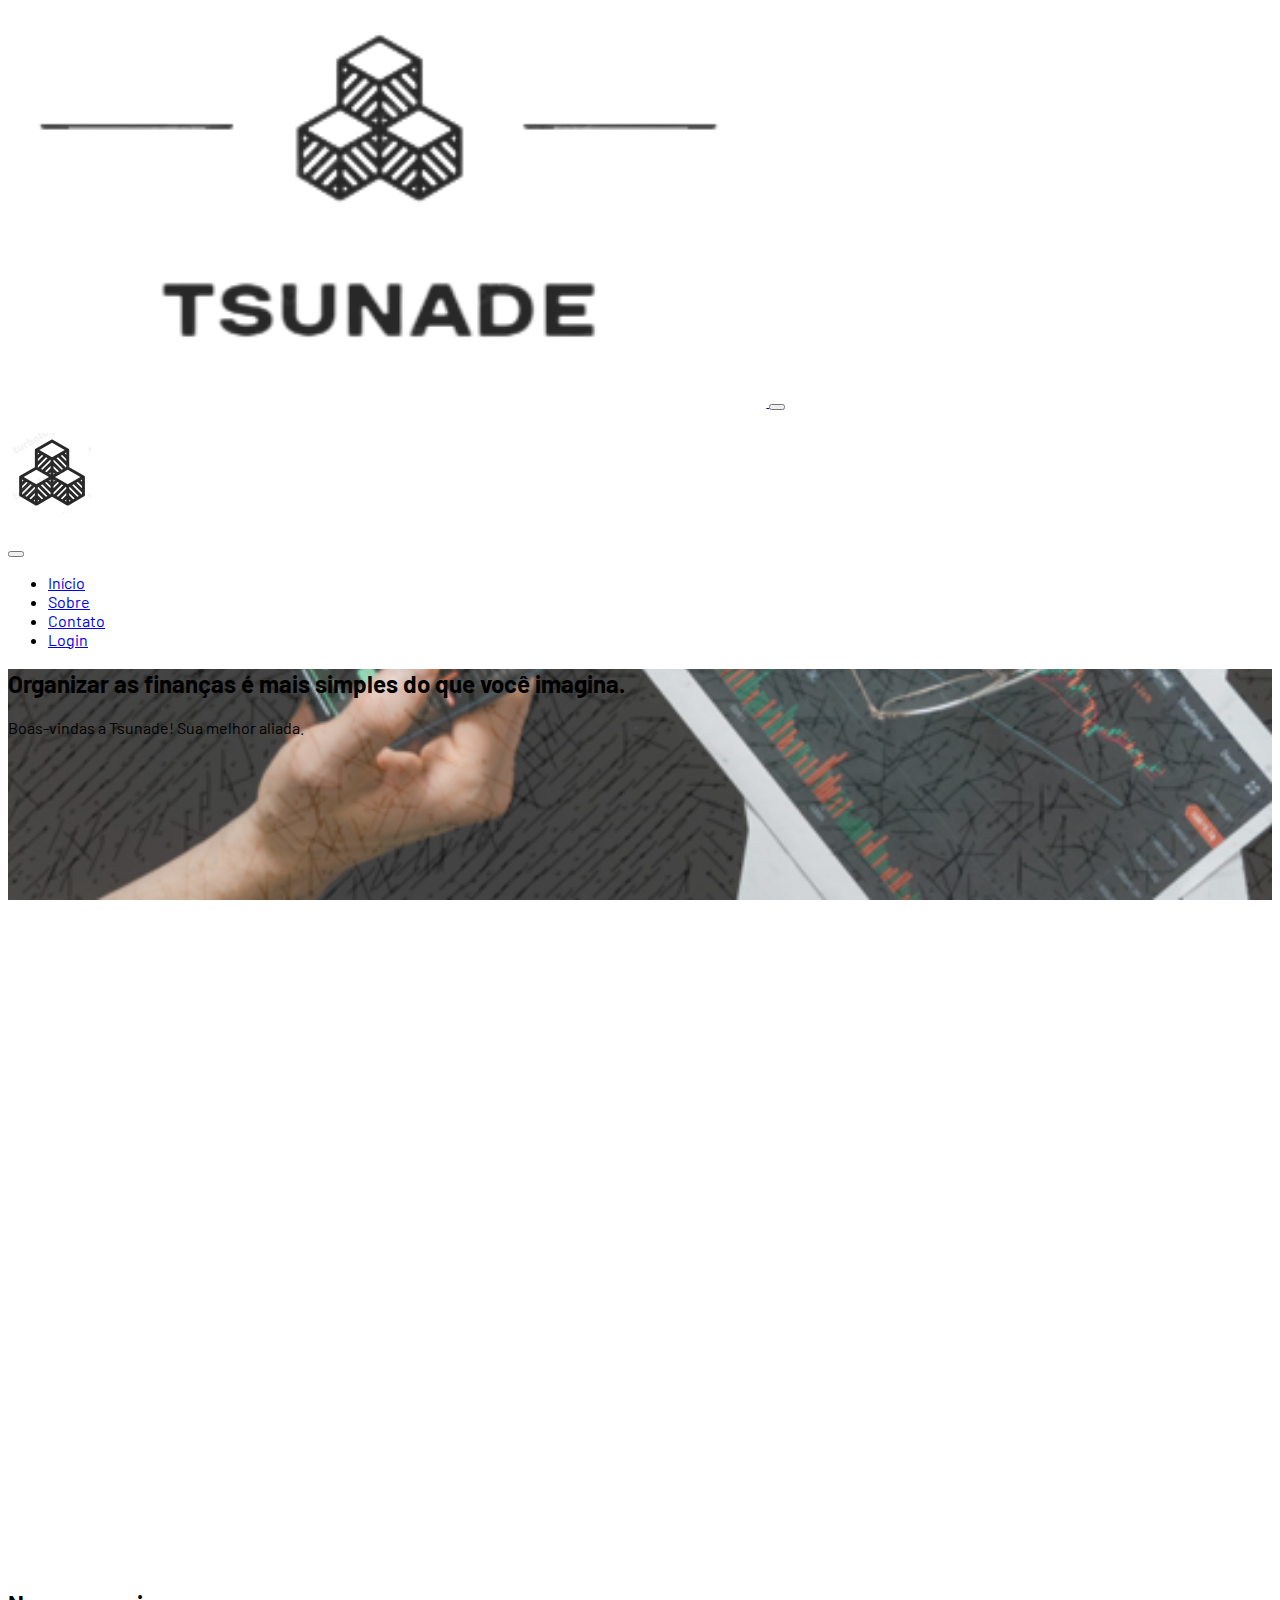
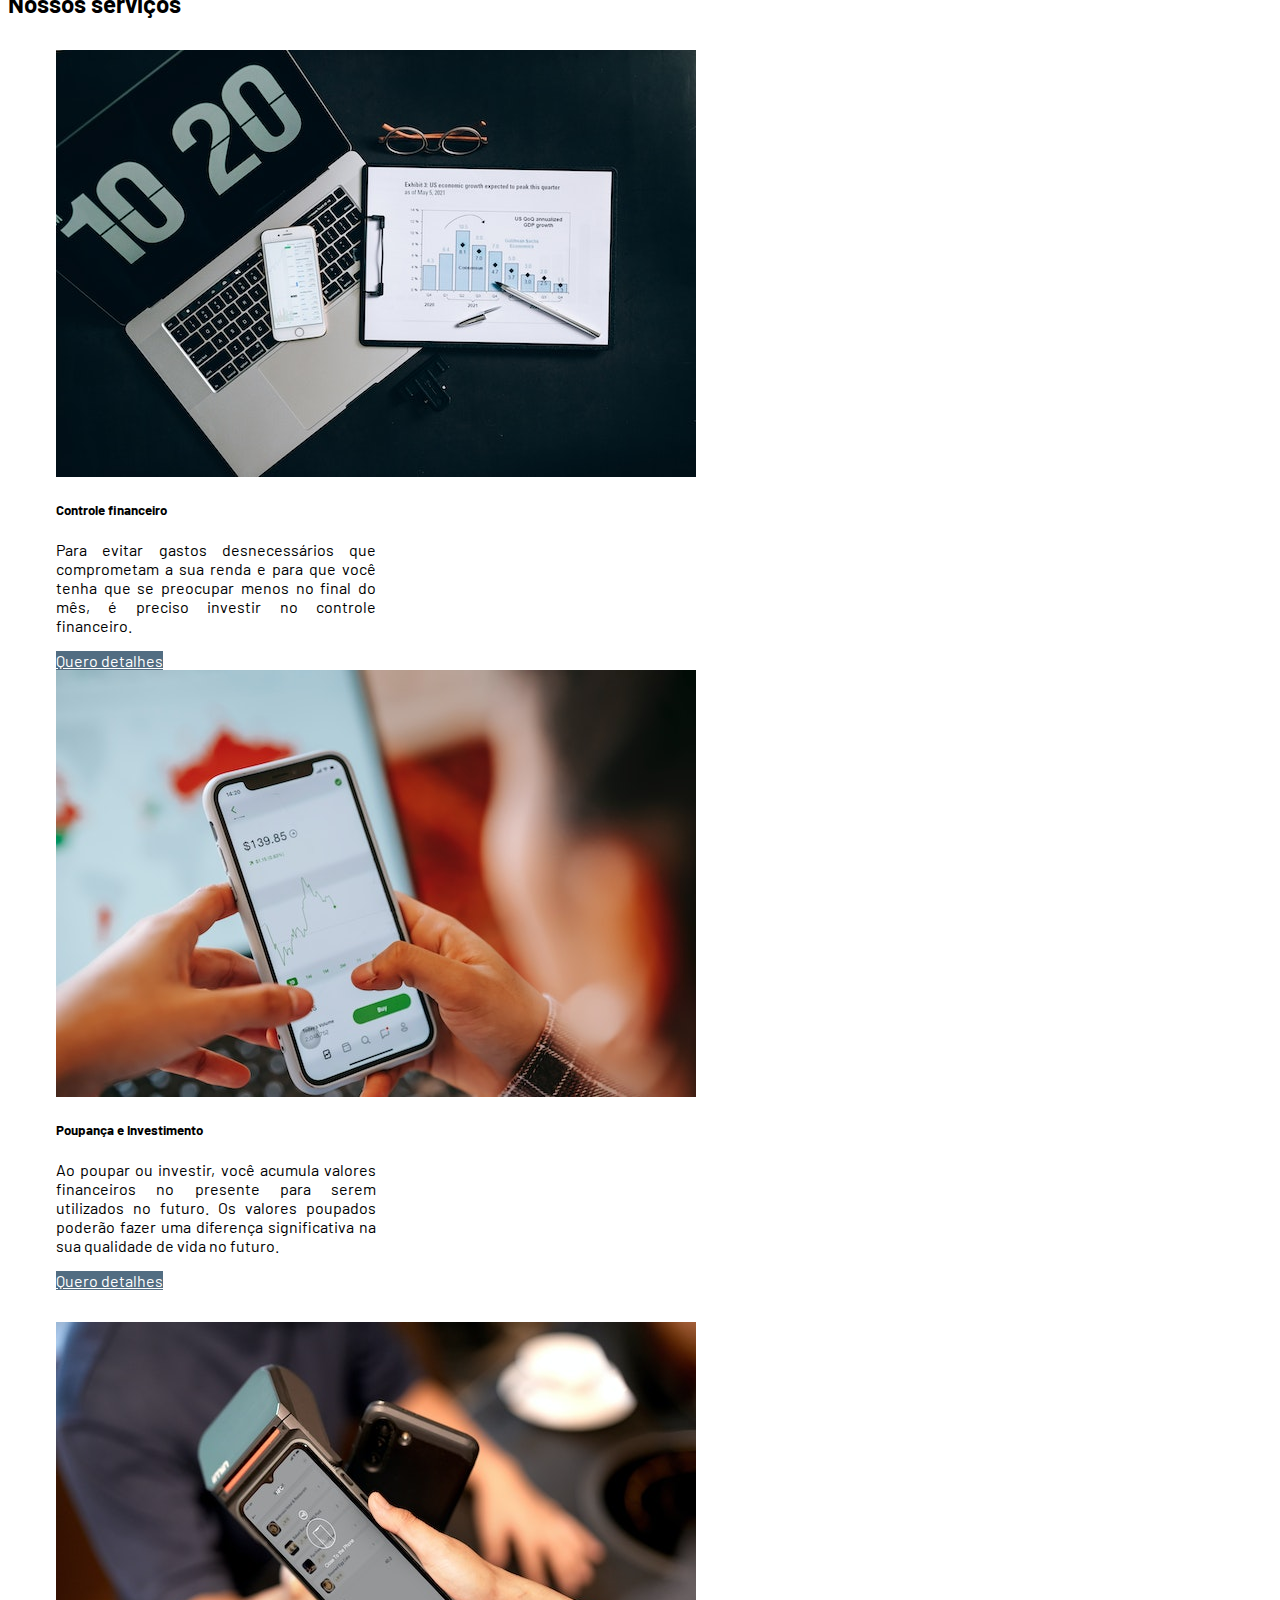
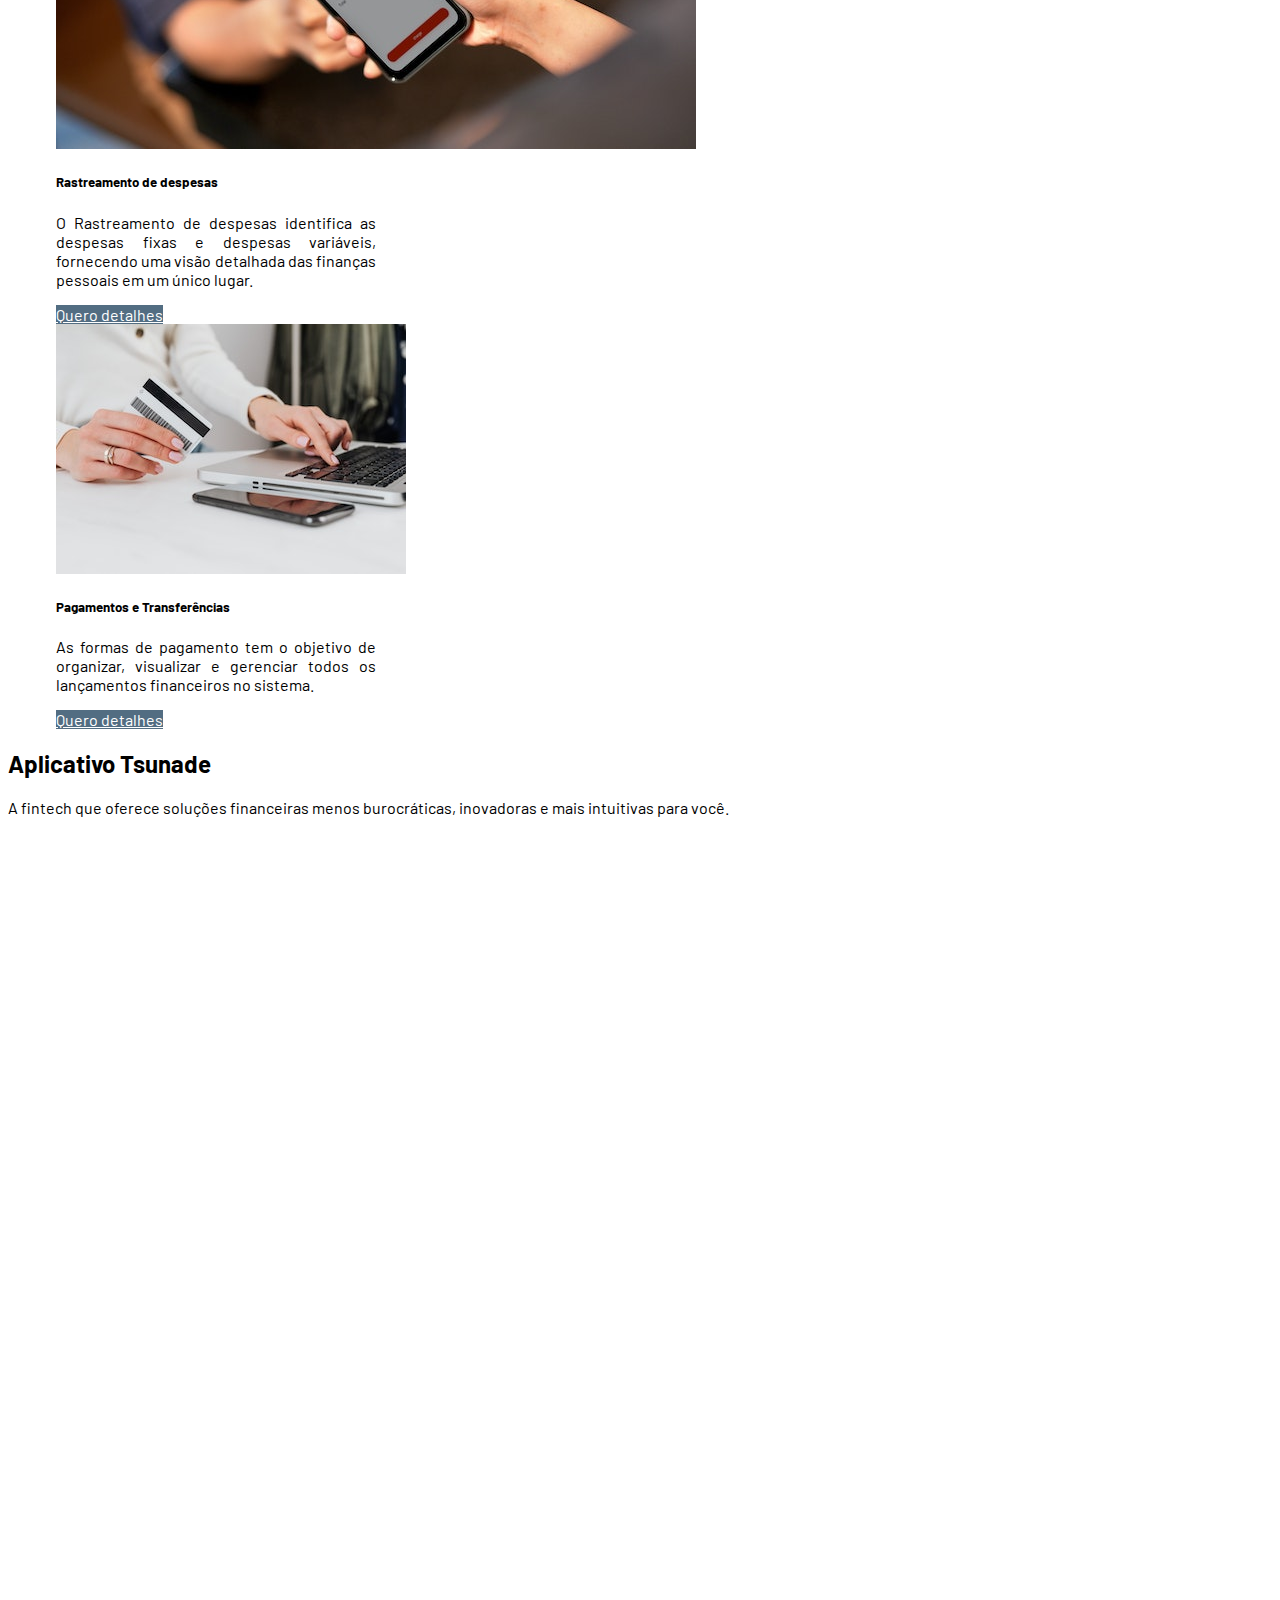
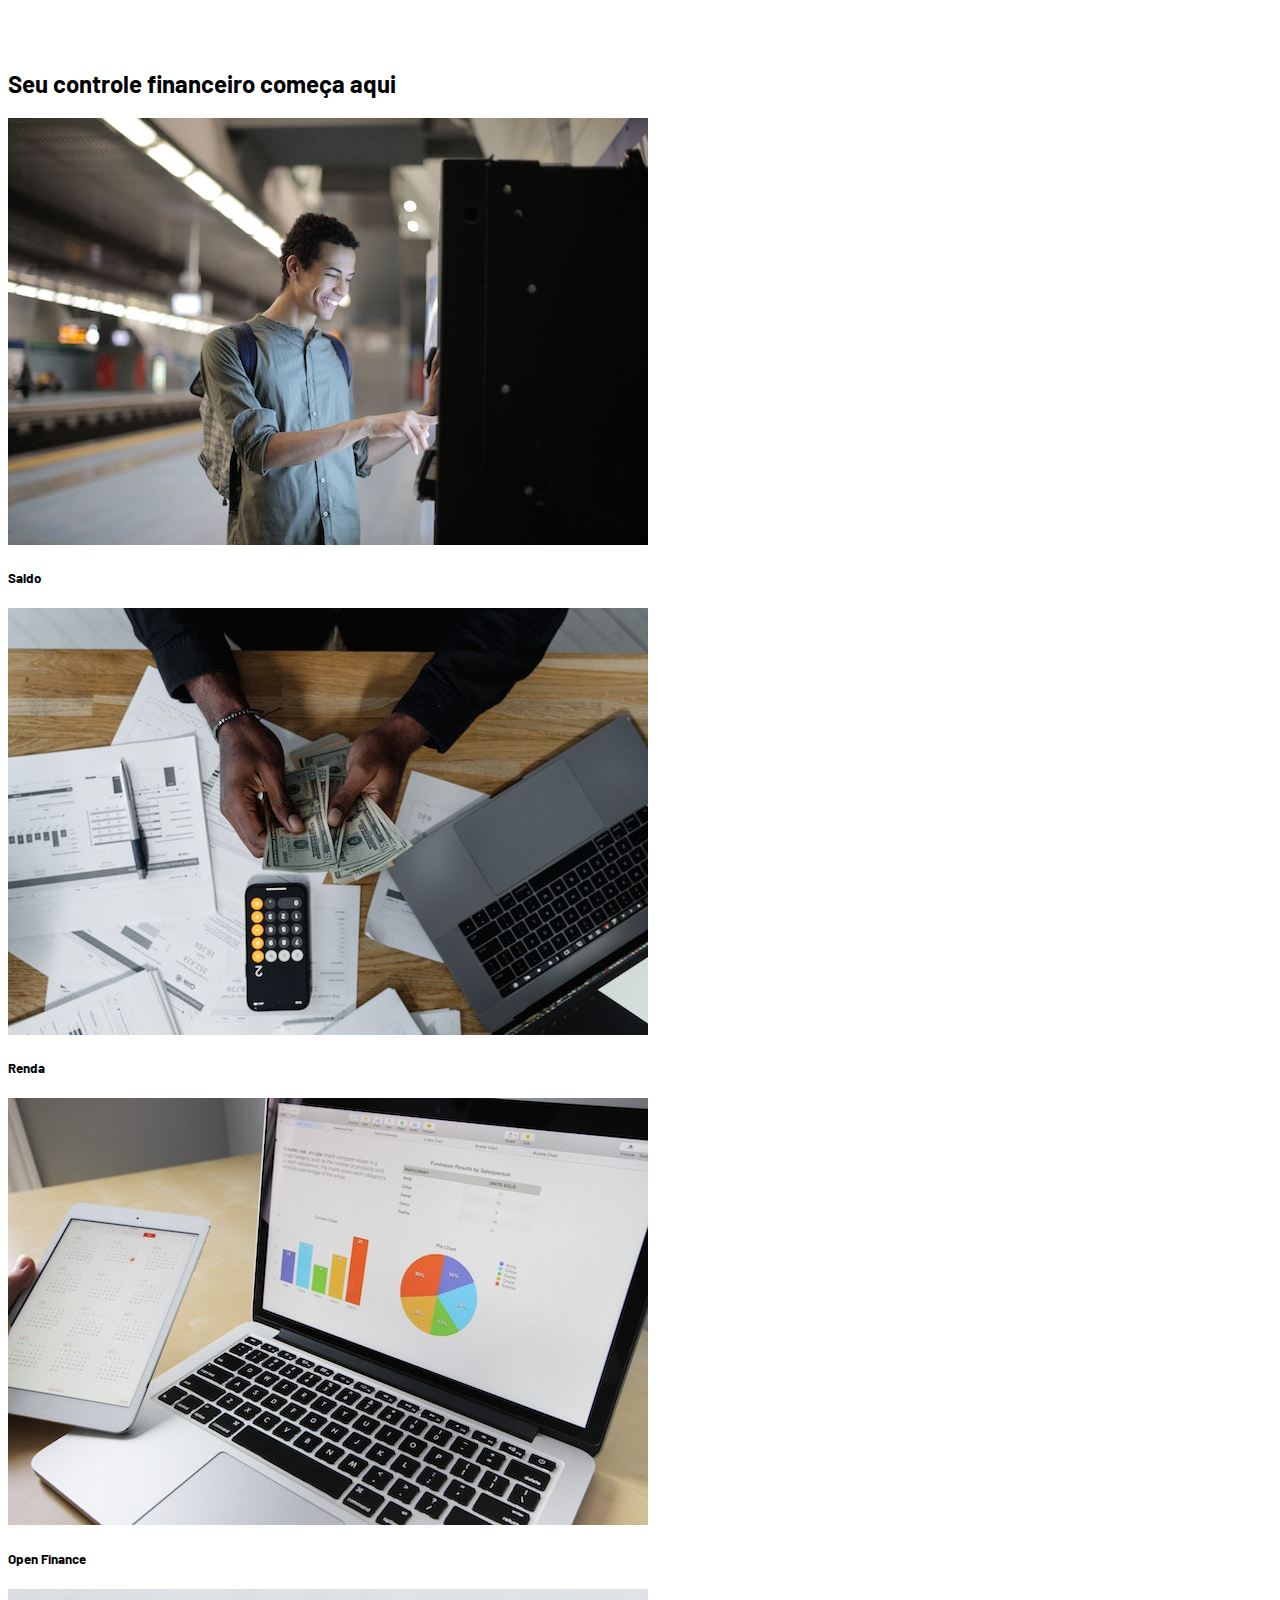
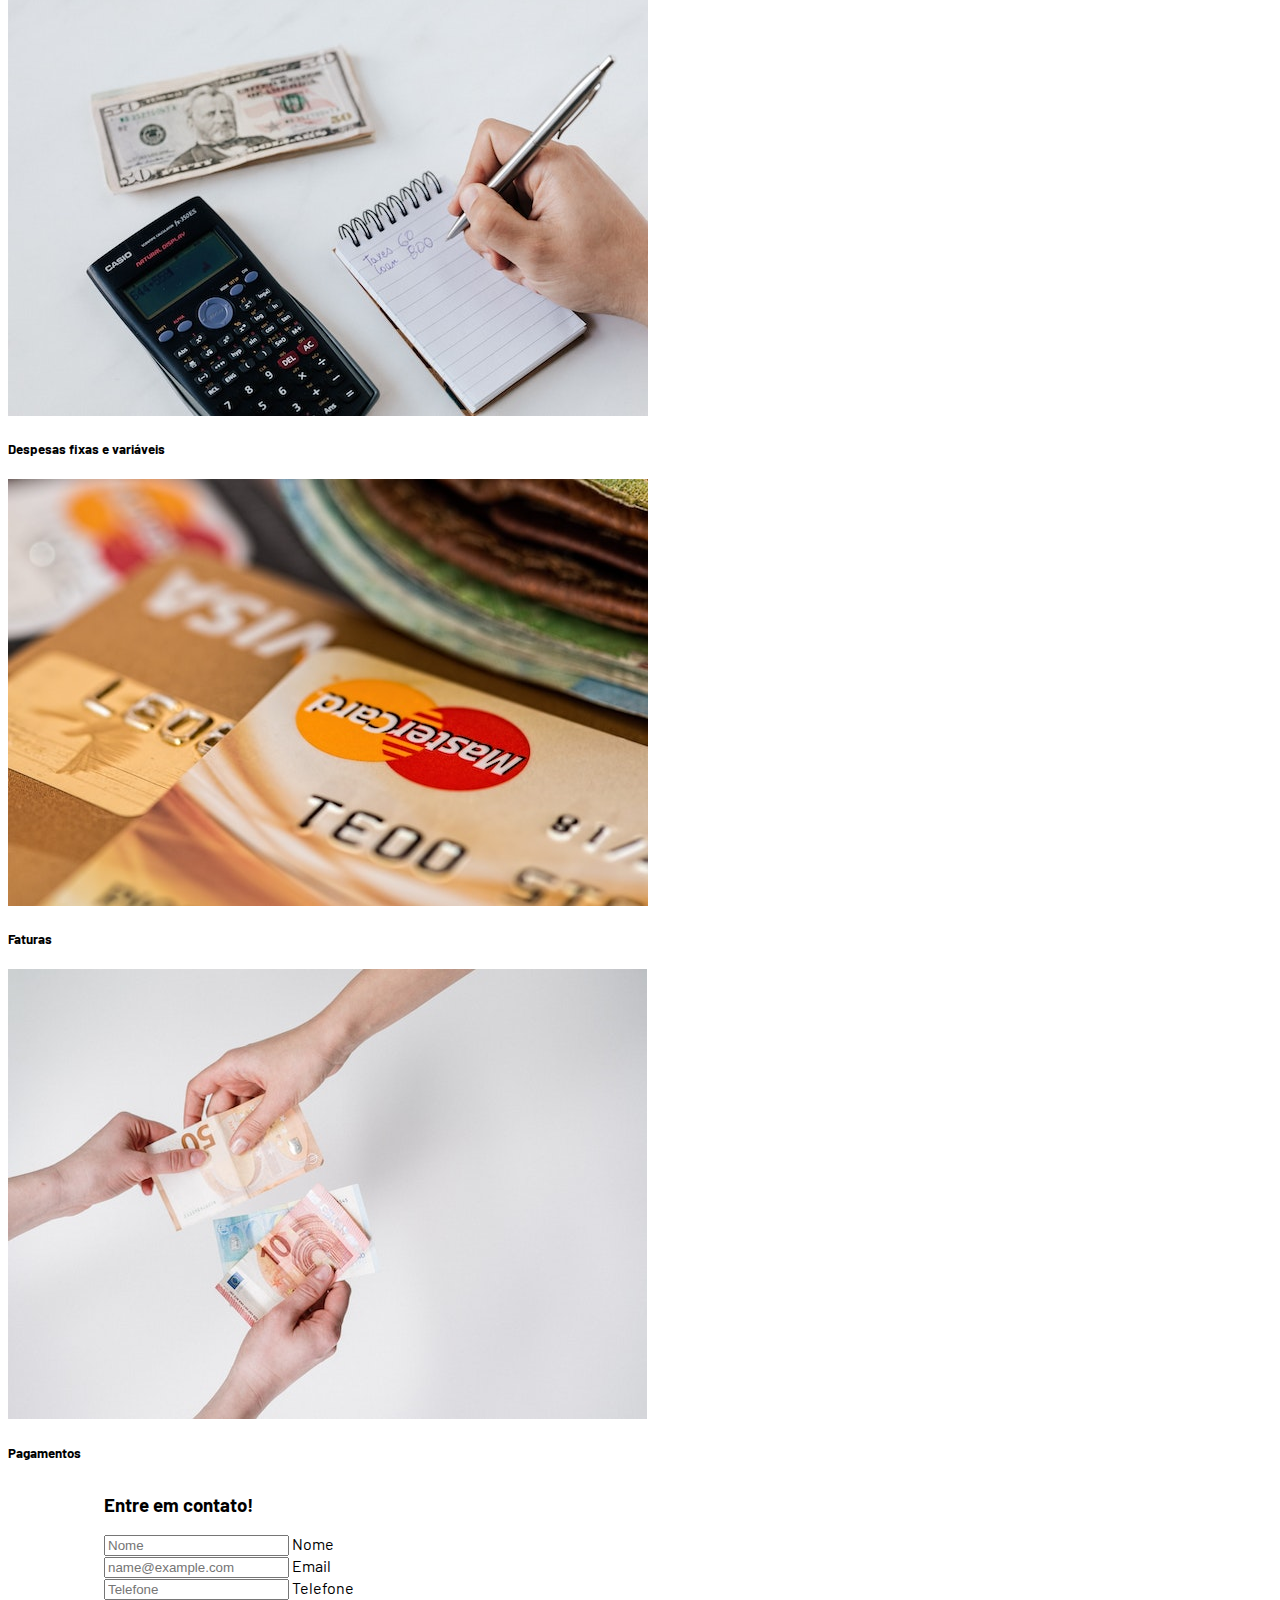
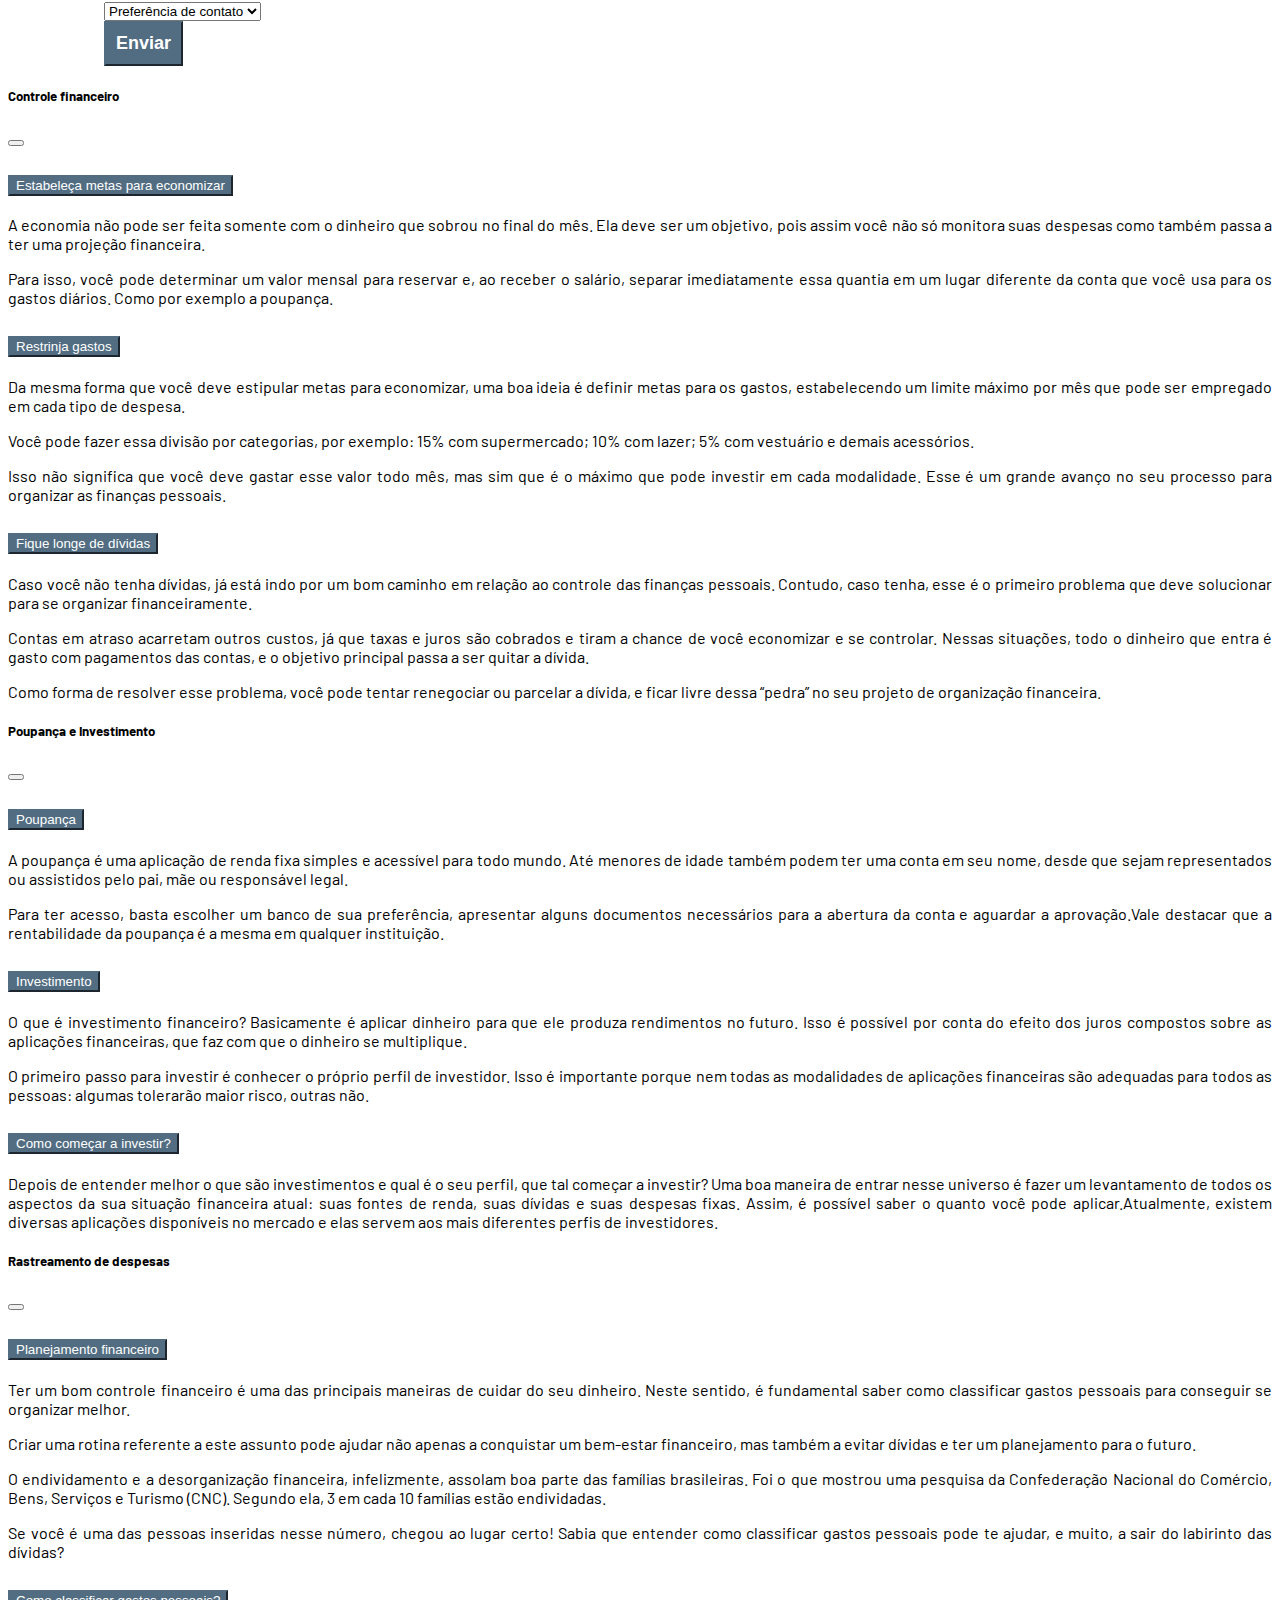
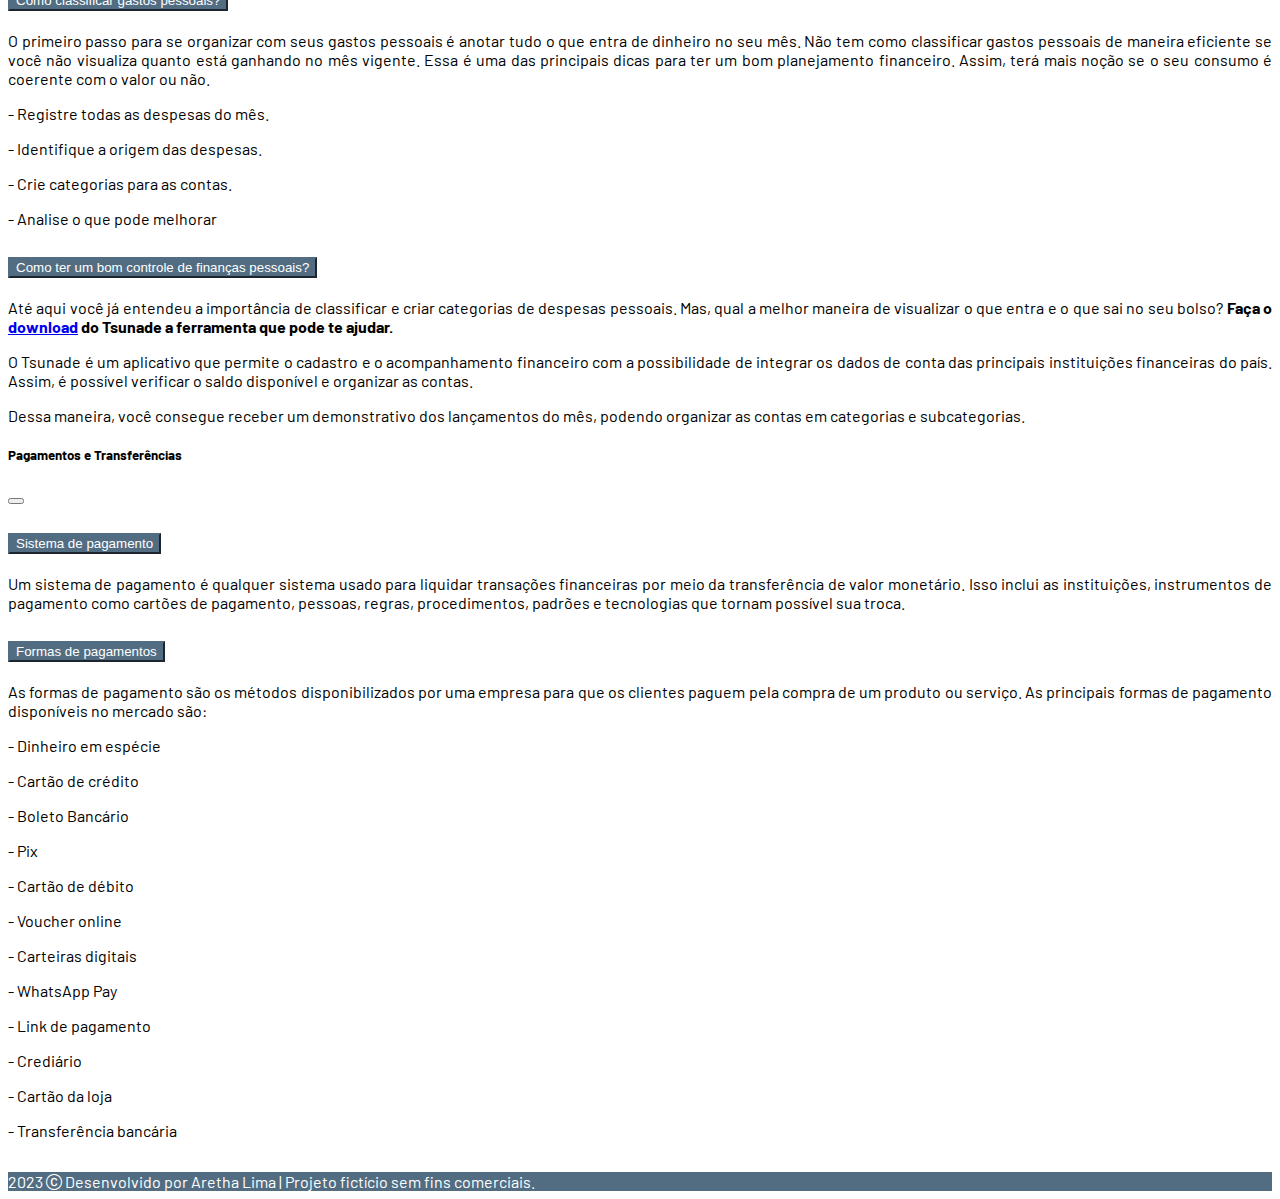
<file: index.html>
<!DOCTYPE html>
<html lang="pt-br">
    <head>
        <meta charset="UTF-8">
        <meta name="viewport" content="width=device-width, initial-scale=1.0">
        <link rel="shortcut icon" href="./assets/images/logo_tsunade.png" type="image/x-icon">

        <title>Tsunade</title>
        <link href="https://cdn.jsdelivr.net/npm/bootstrap@5.3.0-alpha2/dist/css/bootstrap.min.css" rel="stylesheet"
        integrity="sha384-aFq/bzH65dt+w6FI2ooMVUpc+21e0SRygnTpmBvdBgSdnuTN7QbdgL+OapgHtvPp" 
        crossorigin="anonymous">
        <link rel="stylesheet" href="https://cdn.jsdelivr.net/npm/bootstrap-icons@1.10.4/font/bootstrap-icons.css">
        <link href="https://fonts.googleapis.com/css2?family=Barlow+Condensed:wght@700&family=Barlow:wght@400;600&display=swap" rel="stylesheet">
        <link rel="stylesheet" href="./assets/css/style.css">
        <link rel="stylechhet" href="./login.html">
        
    </head>

    <body>
        <header>
            <nav class="navbar-expand-lg  navbar bg-body-tertiary fixed-top">
                <div class="container-fluid">

                    <a class="navbar-brand" href="#">
                        <img class="logo_principal" src="./assets/images/tsunade_01.png" alt="Logomarca da Fintech Tsunade">
                    </a>

                    <button class="navbar-toggler" type="button" data-bs-toggle="offcanvas" data-bs-target="#offcanvasNavbar" aria-controls="offcanvasNavbar" aria-label="Toggle navigation">
                        <span class="navbar-toggler-icon"></span>
                    </button>

                    <div class="offcanvas offcanvas-end" tabindex="-1" id="offcanvasNavbar" aria-labelledby="offcanvasNavbarLabel">
                        <div class="offcanvas-header">
                        <h5 class="offcanvas-title" id="offcanvasNavbarLabel">
                            <img src="./assets/images/logo_tsunade.png" alt="Logo da Fintech Tsunade">
                        </h5>
                        <button type="button" class="btn-close" data-bs-dismiss="offcanvas" aria-label="Close"></button>
                        </div>

                        <div class="offcanvas-body">
                            <ul class="navbar-nav justify-content-end flex-grow-1 pe-3">

                                <li class="nav-item">
                                <a class="nav-link active" aria-current="page" href="#">Início</a>
                                </li>
                                <li class="nav-item">
                                <a class="nav-link" href="#sobre">Sobre</a>
                                </li> 
                                <li class="nav-item">
                                <a class="nav-link" href="#contato">Contato</a>
                                </li> 
                                <li class="nav-item">
                                    <a class="nav-link" href="./login.html">Login</a>
                                    </li> 
                            </ul>
                        </div>
                    </div>
                </div>
            </nav>
        </header>

        <main>
            <section class="banner banner-1 d-flex flex-column justify-content-center text-center">
                <div class="banner-titulo bg-body-secondary py-5">
                <h2 class="fw-bold">Organizar as finanças é mais simples do que você imagina.</h2>
                <p>Boas-vindas a Tsunade! Sua melhor aliada.</p>
                </div>
            </section>

            <section class="py-5">
                <h2 class="text-center fw-bold pb-5">Nossos serviços</h2>

                <div class="container d-flex justify-content-around flex-wrap"> 

                    <div class="card m-4" style="width: 20rem;">
                        <img class="card-img-top" src="./assets/images/analise_financeira.jpg" alt="imagem de um computador, celular e um gráfico">
                        <div class="card-body">
                            <h5 class="card-title py-4 fw-bold">Controle financeiro</h5>
                            <p class="card-text">Para evitar gastos desnecessários que comprometam a sua renda e para que você tenha que se preocupar menos no final do mês, é preciso investir no controle financeiro.</p>
                            <a class="btn botao-padrao w-100 fw-bold mt-2 btn-dark" href="#"  data-bs-toggle="offcanvas" data-bs-target="#canvas-1" aria-controls="offcanvasRight">Quero detalhes</a>
                        </div>    
                    </div>

                    <div class="card m-4" style="width: 20rem;">
                        <img src="./assets/images/poupanca_investimento.jpg" class="card-img-top" alt="Uma pessoa mexendo no celular">
                        <div class="card-body">
                            <h5 class="card-title fw-bold">Poupança e Investimento</h5>
                            <p class="card-text">Ao poupar ou investir, você acumula valores financeiros no presente para serem utilizados no futuro. Os valores poupados poderão fazer uma diferença significativa na sua qualidade de vida no futuro. </p>
                            <a href="#" class="btn botao-padrao w-100 fw-bold mt-4 btn-dark" href="#"  data-bs-toggle="offcanvas" data-bs-target="#canvas-2" aria-controls="offcanvasRight">Quero detalhes</a>
                        </div>
                    </div>
                </div>
            </section>

            <section class="py-5">

                <div class="container d-flex justify-content-around flex-wrap">
                    <div class="card m-4" style="width: 20rem;">
                        <img src="./assets/images/rastreamento_despesas.jpg" class="card-img-top" alt="Máquina de cartão e celular">
                        <div class="card-body">
                            <h5 class="card-title fw-bold">Rastreamento de despesas</h5>
                            <p class="card-text">O Rastreamento de despesas identifica as despesas fixas e despesas variáveis, fornecendo uma visão detalhada das finanças pessoais em um único lugar.</p>
                            <a href="#" class="btn botao-padrao w-100 fw-bold mt-5 btn-dark" href="#"  data-bs-toggle="offcanvas" data-bs-target="#canvas-3" aria-controls="offcanvasRight">Quero detalhes</a>
                        </div>  
                    </div>

                    <div class="card m-4" style="width: 20rem;">
                        <img src="./assets/images/pagamentos_transferencia.jpg" class="card-img-top" alt="Uma mesa com computador e uma pessoa segurando um cartão bancário">
                        <div class="card-body">
                            <h5 class="card-title py-1 fw-bold">Pagamentos e Transferências</h5>
                            <p class="card-text">As formas de pagamento tem o objetivo de organizar, visualizar e gerenciar todos os lançamentos financeiros no sistema. </p>
                            <a href="#" class="btn botao-padrao w-100 fw-bold mt-5 btn-dark" href="#"  data-bs-toggle="offcanvas" data-bs-target="#canvas-4" aria-controls="offcanvasRight">Quero detalhes</a>
                        </div>
                </div>
            </section>

            <section class="banner banner-2 d-flex flex-column justify-content-center text-center" id="sobre">
              <div class="banner-titulo bg-body-secondary py-5">
                <h2 class="fw-bold">Aplicativo Tsunade</h2>
                <p>A fintech que oferece soluções financeiras menos burocráticas, inovadoras e mais intuitivas para você.</p>
              </div>
            </section>


            <section class="py-5">
              <h2 class="fw-bold text-center pb-5">Seu controle financeiro começa aqui</h2>

                <div class="row mx-0">  
                  
                    <div class="card border-0 mx-auto btn" style="width: 18rem;">
                        <img src="./assets/images/saldo.jpg" class="card-img-top" alt="imagem de um rapaz no caixa eletrônico.">
                      <div class="card-body text-center">
                        <h5 class="card-title fw-bold">Saldo</h5>
                      </div>
                    </div>

                    <div class="card border-0 mx-auto btn" style="width: 18rem;">
                        <img src="./assets/images/renda.jpg" class="card-img-top" alt="imagem de uma mesa com papeis, celular e computador.">
                      <div class="card-body text-center">
                        <h5 class="card-title fw-bold">Renda</h5>
                      </div>
                    </div>

                    <div class="card border-0 mx-auto btn" style="width: 18rem;">
                        <img src="./assets/images/open_finance.jpg" class="card-img-top" alt="imagem de um computador e um celular.">
                      <div class="card-body text-center">
                        <h5 class="card-title fw-bold">Open Finance</h5>
                      </div>
                    </div>

                </div>    
            </section>  

            <section class="py-5">
              <div class="row mx-0">
                  <div class="card border-0 mx-auto btn" style="width: 18rem;">
                      <img src="./assets/images/despesas.jpg" class="card-img-top" alt="imagem de uma calculadora, dinheiro e caderno.">
                    <div class="card-body text-center">
                      <h5 class="card-title fw-bold">Despesas fixas e variáveis</h5>
                    </div>
                  </div>

                  <div class="card border-0 mx-auto btn" style="width: 18rem;">
                      <img src="./assets/images/faturas.jpg" class="card-img-top" alt="imagem de um cartão de crédito.">
                    <div class="card-body text-center">
                      <h5 class="card-title fw-bold">Faturas</h5>
                    </div>
                  </div>

                  <div class="card border-0 mx-auto btn" style="width: 18rem;">
                      <img src="./assets/images/pagamentos.jpg" class="card-img-top" alt="imagem de duas pessoas trocando dinheiro.">
                    <div class="card-body text-center">
                      <h5 class="card-title fw-bold">Pagamentos</h5>
                    </div>
                  </div>
              </div>
            </section>  

            <section class=" mx-0 container">
              <div class=" mx-0 container border border-2 rounded p-3">
                <h3 class="fw-bold p-3">Entre em contato!</h3>
                <form id="contato">

                    <div class="form-floating mb-3">
                      <input type="text" class="form-control" id="floatingNome" placeholder="Nome">
                      <label for="floatingNome">Nome</label>
                    </div>

                    <div class="form-floating mb-3">
                      <input type="email" class="form-control" id="floatingEmail" placeholder="name@example.com">
                      <label for="floatingEmail">Email</label>
                    </div>

                    <div class="form-floating mb-3">
                      <input type="text" class="form-control" id="floatingTelefone" placeholder="Telefone">
                      <label for="floatingTelefone">Telefone</label>
                    </div>

                    <select class="form-select mb-3" aria-label="Default select example">
                      <option selected>Preferência de contato</option>
                      <option value="1">Email</option>
                      <option value="2">Whatsapp</option>
                    </select>

                    <div class="d-grid gap-2">
                      <button type="button" class="botao btn btn-secondary btn-sm">Enviar</button>
                    </div>

                </form>
              </div>
            </section>

        </main>
          
        <div class="canvas">
            <!-- canva-1 -->
            <div class="offcanvas offcanvas-end" tabindex="-1" id="canvas-1" aria-labelledby="offcanvasRightLabel">
                <div class="offcanvas-header">
                    <h5 class="offcanvas-title" id="offcanvasRightLabel">Controle financeiro</h5>
                    <button type="button" class="btn-close" data-bs-dismiss="offcanvas" aria-label="Close"></button>
                </div>
                <div class="offcanvas-body">
                    <div class="accordion" id="accordionExample">
                        <div class="accordion-item">
                          <h2 class="accordion-header">
                            <button class="accordion-button botao-padrao" type="button" data-bs-toggle="collapse" data-bs-target="#collapseOne" aria-expanded="true" aria-controls="collapseOne">
                              Estabeleça metas para economizar
                            </button>
                          </h2>
                          <div id="collapseOne" class="accordion-collapse collapse show" data-bs-parent="#accordionExample">
                            <div class="accordion-body">
                                <p>A economia não pode ser feita somente com o dinheiro que sobrou no final do mês. Ela deve ser um objetivo, pois assim você não só monitora suas despesas como também passa a ter uma projeção financeira.</p>
                               <p>Para isso, você pode determinar um valor mensal para reservar e, ao receber o salário, separar imediatamente essa quantia em um lugar diferente da conta que você usa para os gastos diários. Como por exemplo a poupança.</p>
                            </div>
                          </div>
                        </div>
                        <div class="accordion-item">
                          <h2 class="accordion-header">
                            <button class="accordion-button collapsed botao-padrao" type="button" data-bs-toggle="collapse" data-bs-target="#collapseTwo" aria-expanded="false" aria-controls="collapseTwo">
                              Restrinja gastos
                            </button>
                          </h2>
                          <div id="collapseTwo" class="accordion-collapse collapse" data-bs-parent="#accordionExample">
                            <div class="accordion-body">
                                <p>Da mesma forma que você deve estipular metas para economizar, uma boa ideia é definir metas para os gastos, estabelecendo um limite máximo por mês que pode ser empregado em cada tipo de despesa.</p> 
                                <p>Você pode fazer essa divisão por categorias, por exemplo:
                                15% com supermercado;
                                10% com lazer;
                                5% com vestuário e demais acessórios.</p>
                                Isso não significa que você deve gastar esse valor todo mês, mas sim que é o máximo que pode investir em cada modalidade. Esse é um grande avanço no seu processo para organizar as finanças pessoais.  
                            </div>
                          </div>
                        </div>
                        <div class="accordion-item">
                          <h2 class="accordion-header">
                            <button class="accordion-button collapsed botao-padrao" type="button" data-bs-toggle="collapse" data-bs-target="#collapseThree" aria-expanded="false" aria-controls="collapseThree">
                              Fique longe de dívidas
                            </button>
                          </h2>
                          <div id="collapseThree" class="accordion-collapse collapse" data-bs-parent="#accordionExample">
                            <div class="accordion-body">
                                <p>Caso você não tenha dívidas, já está indo por um bom caminho em relação ao controle das finanças pessoais. Contudo, caso tenha, esse é o primeiro problema que deve solucionar para se organizar financeiramente.</p>
                                <p>Contas em atraso acarretam outros custos, já que taxas e juros são cobrados e tiram a chance de você economizar e se controlar. Nessas situações, todo o dinheiro que entra é gasto com pagamentos das contas, e o objetivo principal passa a ser quitar a dívida.</p>
                                <p>Como forma de resolver esse problema, você pode tentar renegociar ou parcelar a dívida, e ficar livre dessa “pedra” no seu projeto de organização financeira.</p>
                            </div>
                          </div>
                        </div>
                      </div>
                    
                </div>

            </div>

            <!-- canva-2 -->

            <div class="offcanvas offcanvas-end" tabindex="-1" id="canvas-2" aria-labelledby="offcanvasRightLabel">
                <div class="offcanvas-header">
                <h5 class="offcanvas-title" id="offcanvasRightLabel">Poupança e Investimento</h5>
                <button type="button" class="btn-close" data-bs-dismiss="offcanvas" aria-label="Close"></button>
                </div>
                <div class="offcanvas-body">
                    <div class="accordion" id="accordionExample">
                        <div class="accordion-item">
                          <h2 class="accordion-header">
                            <button class="accordion-button botao-padrao" type="button" data-bs-toggle="collapse" data-bs-target="#collapseOne" aria-expanded="true" aria-controls="collapseOne">
                              Poupança
                            </button>
                          </h2>
                          <div id="collapseOne" class="accordion-collapse collapse show" data-bs-parent="#accordionExample">
                            <div class="accordion-body">
                              <p>A poupança é uma aplicação de renda fixa simples e acessível para todo mundo. Até menores de idade também podem ter uma conta em seu nome, desde que sejam representados ou assistidos pelo pai, mãe ou responsável legal.</p>
                              <p>Para ter acesso, basta escolher um banco de sua preferência, apresentar alguns documentos necessários para a abertura da conta e aguardar a aprovação.Vale destacar que a rentabilidade da poupança é a mesma em qualquer instituição.</p>
                            </div>
                          </div>
                        </div>
                        <div class="accordion-item">
                          <h2 class="accordion-header">
                            <button class="botao-padrao accordion-button collapsed" type="button" data-bs-toggle="collapse" data-bs-target="#collapseTwo" aria-expanded="false" aria-controls="collapseTwo">
                              Investimento
                            </button>
                          </h2>
                          <div id="collapseTwo" class="accordion-collapse collapse" data-bs-parent="#accordionExample">
                            <div class="accordion-body">
                              <p>O que é investimento financeiro? Basicamente é aplicar dinheiro para que ele produza rendimentos no futuro. Isso é possível por conta do efeito dos juros compostos sobre as aplicações financeiras, que faz com que o dinheiro se multiplique.</p>
                              <p>O primeiro passo para investir é conhecer o próprio perfil de investidor. Isso é importante porque nem todas as modalidades de aplicações financeiras são adequadas para todos as pessoas: algumas tolerarão maior risco, outras não.</p>
                              <p></p>
                            </div>
                          </div>
                        </div>
                        <div class="accordion-item">
                          <h2 class="accordion-header">
                            <button class="botao-padrao accordion-button collapsed" type="button" data-bs-toggle="collapse" data-bs-target="#collapseThree" aria-expanded="false" aria-controls="collapseThree">
                              Como começar a investir?
                            </button>
                          </h2>
                          <div id="collapseThree" class="accordion-collapse collapse" data-bs-parent="#accordionExample">
                            <div class="accordion-body">
                              <p>Depois de entender melhor o que são investimentos e qual é o seu perfil, que tal começar a investir? Uma boa maneira de entrar nesse universo é fazer um levantamento de todos os aspectos da sua situação financeira atual: suas fontes de renda, suas dívidas e suas despesas fixas. Assim, é possível saber o quanto você pode aplicar.Atualmente, existem diversas aplicações disponíveis no mercado e elas servem aos mais diferentes perfis de investidores.</p>
                            </div>
                          </div>
                        </div>
                      </div>
                </div>
            </div>

            <!-- canva-3 -->

            <div class="offcanvas offcanvas-end" tabindex="-1" id="canvas-3" aria-labelledby="offcanvasRightLabel">
                <div class="offcanvas-header">
                <h5 class="offcanvas-title" id="offcanvasRightLabel">Rastreamento de despesas</h5>
                <button type="button" class="btn-close" data-bs-dismiss="offcanvas" aria-label="Close"></button>
                </div>
                <div class="offcanvas-body">
                    <div class="accordion" id="accordionExample">
                        <div class="accordion-item">
                          <h2 class="accordion-header">
                            <button class="botao-padrao accordion-button" type="button" data-bs-toggle="collapse" data-bs-target="#collapseOne" aria-expanded="true" aria-controls="collapseOne">
                              Planejamento financeiro
                            </button>
                          </h2>
                          <div id="collapseOne" class="accordion-collapse collapse show" data-bs-parent="#accordionExample">
                            <div class="accordion-body">
                              <p>Ter um bom controle financeiro é uma das principais maneiras de cuidar do seu dinheiro. Neste sentido, é fundamental saber como classificar gastos pessoais para conseguir se organizar melhor.

                              <p>Criar uma rotina referente a este assunto pode ajudar não apenas a conquistar um bem-estar financeiro, mas também a evitar dívidas e ter um planejamento para o futuro.</p>

                              <p>O endividamento e a desorganização financeira, infelizmente, assolam boa parte das famílias brasileiras. Foi o que mostrou uma pesquisa da Confederação Nacional do Comércio, Bens, Serviços e Turismo (CNC). Segundo ela, 3 em cada 10 famílias estão endividadas.</p>

                              <p>Se você é uma das pessoas inseridas nesse número, chegou ao lugar certo! Sabia que entender como classificar gastos pessoais pode te ajudar, e muito, a sair do labirinto das dívidas?</p>
                            </div>
                          </div>
                        </div>
                        <div class="accordion-item">
                          <h2 class="accordion-header">
                            <button class="botao-padrao accordion-button collapsed" type="button" data-bs-toggle="collapse" data-bs-target="#collapseTwo" aria-expanded="false" aria-controls="collapseTwo">
                              Como classificar gastos pessoais?
                            </button>
                          </h2>
                          <div id="collapseTwo" class="accordion-collapse collapse" data-bs-parent="#accordionExample">
                            <div class="accordion-body">
                              <p>O primeiro passo para se organizar com seus gastos pessoais é anotar tudo o que entra de dinheiro no seu mês. Não tem como classificar gastos pessoais de maneira eficiente se você não visualiza quanto  está ganhando no mês vigente. Essa é uma das principais dicas para ter um bom planejamento financeiro. Assim, terá mais noção se o seu consumo é coerente com o valor ou não.</p>
                              <p>- Registre todas as despesas do mês.</p>
                              <p>- Identifique a origem das despesas.</p>
                              <p>- Crie categorias para as contas.</p>
                              <p>- Analise o que pode melhorar</p>
                            </div>
                          </div>
                        </div>
                        <div class="accordion-item">
                          <h2 class="accordion-header">
                            <button class="botao-padrao accordion-button collapsed" type="button" data-bs-toggle="collapse" data-bs-target="#collapseThree" aria-expanded="false" aria-controls="collapseThree">
                              Como ter um bom controle de finanças pessoais?
                            </button>
                          </h2>
                          <div id="collapseThree" class="accordion-collapse collapse" data-bs-parent="#accordionExample">
                            <div class="accordion-body">
                              <p>Até aqui você já entendeu a importância de classificar e criar categorias de despesas pessoais. Mas, qual a melhor maneira de visualizar o que entra e o que sai no seu bolso?
                                <strong>Faça o <a href="#">download</a> do Tsunade a ferramenta que pode te ajudar.</strong> </p>
                              <p>O Tsunade é um aplicativo que permite o cadastro e o acompanhamento financeiro com a possibilidade de integrar os dados de conta das principais instituições financeiras do país. Assim, é possível verificar o saldo disponível e organizar as contas.</p>
                              <p>Dessa maneira, você consegue receber um demonstrativo dos lançamentos do mês, podendo organizar as contas em categorias e subcategorias.</p>
                            </div>
                          </div>
                        </div>
                      </div>
                </div>
            </div>

            <!-- canva-4 -->

            <div class="offcanvas offcanvas-end" tabindex="-1" id="canvas-4" aria-labelledby="offcanvasRightLabel">
                <div class="offcanvas-header">
                <h5 class="offcanvas-title" id="offcanvasRightLabel">Pagamentos e Transferências</h5>
                <button type="button" class="btn-close" data-bs-dismiss="offcanvas" aria-label="Close"></button>
                </div>
                <div class="offcanvas-body">
                    <div class="accordion" id="accordionExample">
                        <div class="accordion-item">
                          <h2 class="accordion-header">
                            <button class="botao-padrao accordion-button" type="button" data-bs-toggle="collapse" data-bs-target="#collapseOne" aria-expanded="true" aria-controls="collapseOne">
                              Sistema de pagamento
                            </button>
                          </h2>
                          <div id="collapseOne" class="accordion-collapse collapse show" data-bs-parent="#accordionExample">
                            <div class="accordion-body">
                              <p>Um sistema de pagamento é qualquer sistema usado para liquidar transações financeiras por meio da transferência de valor monetário. Isso inclui as instituições, instrumentos de pagamento como cartões de pagamento, pessoas, regras, procedimentos, padrões e tecnologias que tornam possível sua troca.</p>
                            </div>
                          </div>
                        </div>
                        <div class="accordion-item">
                          <h2 class="accordion-header">
                            <button class="botao-padrao accordion-button collapsed" type="button" data-bs-toggle="collapse" data-bs-target="#collapseTwo" aria-expanded="false" aria-controls="collapseTwo">
                              Formas de pagamentos
                            </button>
                          </h2>
                          <div id="collapseTwo" class="accordion-collapse collapse" data-bs-parent="#accordionExample">
                            <div class="accordion-body">
                              <p>As formas de pagamento são os métodos disponibilizados por uma empresa para que os clientes paguem pela compra de um produto ou serviço. As principais formas de pagamento disponíveis no mercado são:</p>
                              <p>- Dinheiro em espécie</p>
                              <p>- Cartão de crédito</p>
                              <p>- Boleto Bancário</p>
                              <p>- Pix</p>
                              <p>- Cartão de débito</p>
                              <p>- Voucher online</p>
                              <p>- Carteiras digitais</p>
                              <p>- WhatsApp Pay</p>
                              <p>- Link de pagamento</p>
                              <p>- Crediário</p>
                              <p>- Cartão da loja</p>
                              <p>- Transferência bancária</p>
                            </div>
                          </div>
                        </div>
                    </div>
                </div>
            </div>
        </div>

        <script src="https://cdn.jsdelivr.net/npm/bootstrap@5.3.0-alpha2/dist/js/bootstrap.bundle.min.js"
        integrity="sha384-qKXV1j0HvMUeCBQ+QVp7JcfGl760yU08IQ+GpUo5hlbpg51QRiuqHAJz8+BrxE/N"
        crossorigin="anonymous"></script>
    </body>

    <footer>
        <div class=" text-center p-3">
            2023 <i class="bi bi-c-circle"></i> Desenvolvido por Aretha Lima | Projeto fictício sem fins comerciais.
        </div>
    </footer>
</html>
</file>
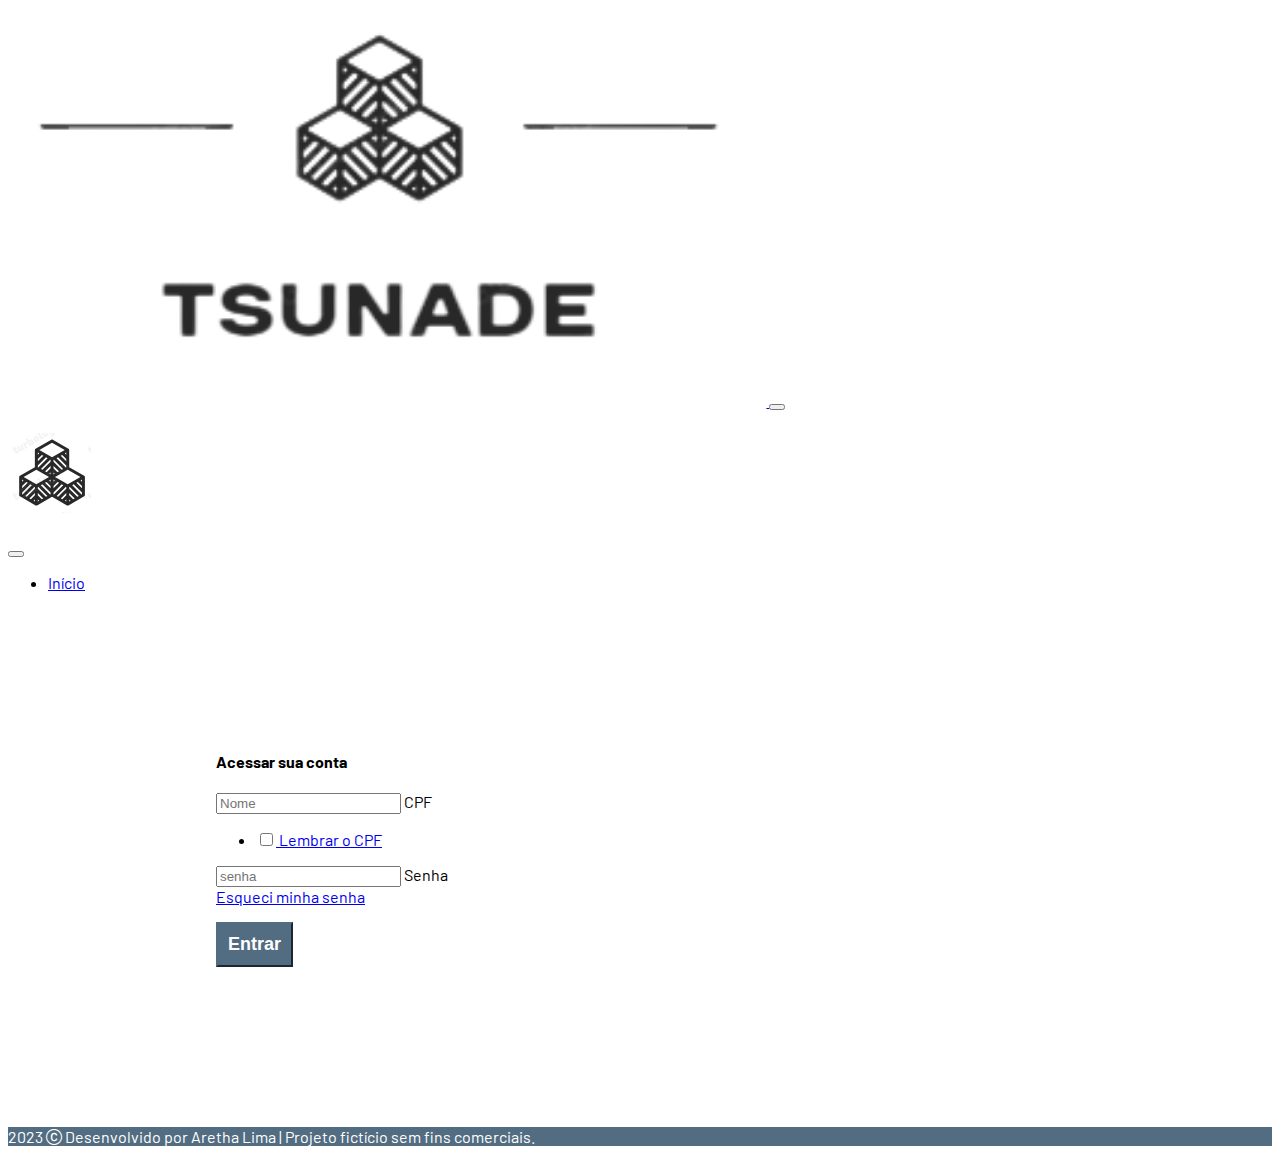
<file: login.html>
<!DOCTYPE html>
<html lang="pt-br">
    <head>
        <meta charset="UTF-8">
        <meta name="viewport" content="width=device-width, initial-scale=1.0">
        <link rel="shortcut icon" href="./assets/images/logo_tsunade.png" type="image/x-icon">

        <title>Tsunade</title>
        <link href="https://cdn.jsdelivr.net/npm/bootstrap@5.3.0-alpha2/dist/css/bootstrap.min.css" rel="stylesheet"
        integrity="sha384-aFq/bzH65dt+w6FI2ooMVUpc+21e0SRygnTpmBvdBgSdnuTN7QbdgL+OapgHtvPp" 
        crossorigin="anonymous">
        <link rel="stylesheet" href="https://cdn.jsdelivr.net/npm/bootstrap-icons@1.10.4/font/bootstrap-icons.css">
        <link href="https://fonts.googleapis.com/css2?family=Barlow+Condensed:wght@700&family=Barlow:wght@400;600&display=swap" rel="stylesheet">
        <link rel="stylesheet" href="./assets/css/style.css">
        <link rel="styleshhet" href="./index.html">
        
    </head>

    <body>
        <header>
            <nav class="navbar-expand-lg  navbar bg-body-tertiary fixed-top">
                <div class="container-fluid">

                    <a class="navbar-brand" href="#">
                        <img class="logo_principal" src="./assets/images/tsunade_01.png" alt="Logomarca da Fintech Tsunade">
                    </a>

                    <button class="navbar-toggler" type="button" data-bs-toggle="offcanvas" data-bs-target="#offcanvasNavbar" aria-controls="offcanvasNavbar" aria-label="Toggle navigation">
                        <span class="navbar-toggler-icon"></span>
                    </button>

                    <div class="offcanvas offcanvas-end" tabindex="-1" id="offcanvasNavbar" aria-labelledby="offcanvasNavbarLabel">
                        <div class="offcanvas-header">
                        <h5 class="offcanvas-title" id="offcanvasNavbarLabel">
                            <img src="./assets/images/logo_tsunade.png" alt="Logo da Fintech Tsunade">
                        </h5>
                        <button type="button" class="btn-close" data-bs-dismiss="offcanvas" aria-label="Close"></button>
                        </div>

                        <div class="offcanvas-body">
                            <ul class="navbar-nav justify-content-end flex-grow-1 pe-3">

                                <li class="nav-item">
                                <a class="nav-link active" aria-current="page" href="./index.html">Início</a>
                                </li>
                            </ul>
                        </div>
                    </div>
                </div>
            </nav>
        </header>
    
        <main>

            <section class="container">
                <div class=" container-login border border-2 rounded p-3">
                    <h4 class="fw-bold p-3">Acessar sua conta</h4>
                    <form id="contato">
        
                        <div class="form-floating mb-3">
                        <input type="text" class="form-control" id="floatingNome" placeholder="Nome">
                        <label for="floatingNome">CPF</label>
                        </div>

                        <div class="offcanvas-body">
                            <ul class="navbar-nav justify-content-end flex-grow-1 pe-3">
                                <li class="nav-item">
                                    <a class="nav-link" href="#">
                                        <div class="form-check form-switch">
                                        <input class="form-check-input" type="checkbox" role="switch" id="modo-noturno">
                                        <label class="form-check-label" for="modo-noturno">Lembrar o CPF</label>
                                        </div>
                                    </a>
                                </li>
                            </ul>    
                        </div>
        
                        <div class="form-floating mb-3">
                        <input type="text" class="form-control" id="floatingSenha"  minlenght="6" placeholder="senha">
                        <label for="floatingSenha">Senha</label>
                        </div>
                         
                       <nav class="texto">
                            <a class="senha" href="#">Esqueci minha senha</a>
                        </nav> 

                        <div class="d-grid gap-2">
                            <button type="button" class="botao btn btn-secondary btn-sm">Entrar</button>
                        </div>
                    </form> 
                </div>
            </section>

                   
        </main>

       
        <script src="https://cdn.jsdelivr.net/npm/bootstrap@5.3.0-alpha2/dist/js/bootstrap.bundle.min.js"
        integrity="sha384-qKXV1j0HvMUeCBQ+QVp7JcfGl760yU08IQ+GpUo5hlbpg51QRiuqHAJz8+BrxE/N"
        crossorigin="anonymous"></script>

    </body>    

    <footer>
        <div class="mx-0 text-center p-3">
            2023 <i class="bi bi-c-circle"></i> Desenvolvido por Aretha Lima | Projeto fictício sem fins comerciais.
        </div>
    </footer>

</html>
</file>
<file: assets/css/style.css>
:root{
    --cinza-escuro: #606C5D;
    --azul: #526D82;
    --branco: #ffffff;
    --fonte-pricncipal: 'Barlow', sans-serif;
}

body{
    font-family: 'Barlow', sans-serif;
}

.logo_principal{
    width: 60%
}

input[type=checkbox] {
    border: 2px solid var(--azul);
    box-shadow: none;
}

input[type=checkbox]:checked,
input[type="checkbox"]:focus {
  background-color: var(--azul);
  border-color: var(--azul);
  box-shadow: none;
  outline: none;
}


.banner{
    width: 100%;
    height: 100vh;
    background-repeat: no-repeat;
    background-size: cover;
    background-position: center;
    background-attachment: fixed;
}
.banner-1{
    background-image: url(../images/fundo_efeito.png);
}

.banner-2{
    background-image: url(../images/app_tsunade.png);
}

.banner-titulo{
    --bs-bg-opacity: 0.5;
}

.botao-padrao{
    background-color: var(--azul);
    border-color: #526D82;
    color: var(--branco);

}

.botao-padrao:hoover{
    background-color: var(--cinza-escuro);
}

.card-text{
    text-align: justify;
}

.container{
    margin-left: 3em;
    margin-top: 2em;
}

.container-login{
    margin: 10em;
}

.accordion-body{
    text-align: justify;
}

.button{
    background-color: var(--azul);
    border-color: #526D82;
    color: var(--branco);
    padding: 0.5em;
    margin: 2em;
    font-weight: 700;
    font-size: 20px;
}


.botao{
    background-color: var(--azul);
    color: #ffffff;
    font-size: 18px;
    font-weight: 600;
    border-color: var(--azul);
    padding: 10px;
}

.texto{
    padding-bottom: 1em;
}  

footer{
background-color: var(--azul);
color: var(--branco);
padding-bottom: 0;
margin-top: 2em;
}
</file>
